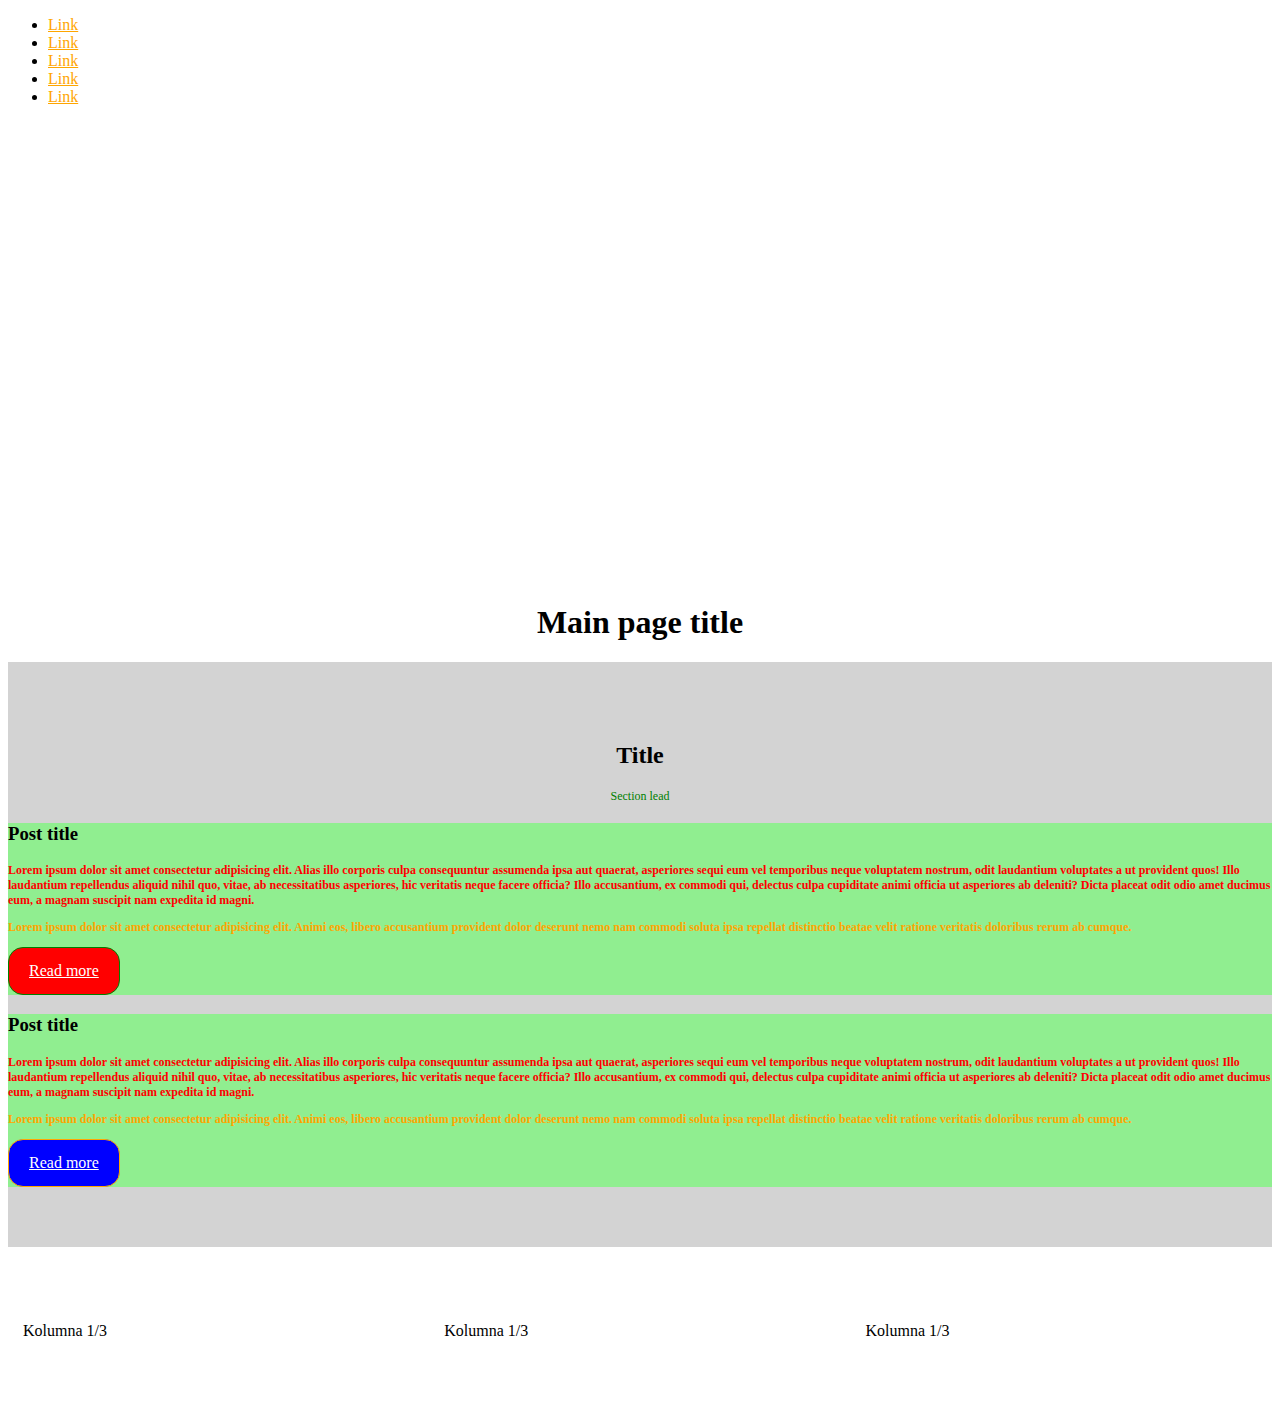
<file: przyklad1/index.html>
<!DOCTYPE html>
<html lang="en">
<head>
    <meta charset="UTF-8">
    <meta http-equiv="X-UA-Compatible" content="IE=edge">
    <meta name="viewport" content="width=device-width, initial-scale=1.0">
    <title>Document</title>
    <link rel="stylesheet" href="css/style.css">
</head>
<body>
    <nav class="mani-nav">
        <ul class="menu">
            <li class="menu-item"><a href="">Link</a></li>
            <li class="menu-item"><a href="">Link</a></li>
            <li class="menu-item"><a href="">Link</a></li>
            <li class="menu-item"><a href="">Link</a></li>
            <li class="menu-item"><a href="">Link</a></li>
        </ul>
    </nav>

    <header class="main-header">
        <h1>Main page title</h1>
    </header>

    <section class="main-section">
        <header>
            <h2 class="heading">Title</h2>
            <p>Section lead</p>
        </header>
        <article class="post">
            <h3 class="post-heading">Post title</h3>
            <p class="first-paragraph">Lorem ipsum dolor sit amet consectetur adipisicing elit. Alias illo corporis culpa consequuntur assumenda ipsa aut quaerat, asperiores sequi eum vel temporibus neque voluptatem nostrum, odit laudantium voluptates a ut provident quos! Illo laudantium repellendus aliquid nihil quo, vitae, ab necessitatibus asperiores, hic veritatis neque facere officia? Illo accusantium, ex commodi qui, delectus culpa cupiditate animi officia ut asperiores ab deleniti? Dicta placeat odit odio amet ducimus eum, a magnam suscipit nam expedita id magni.</p>
            <p>Lorem ipsum dolor sit amet consectetur adipisicing elit. Animi eos, libero accusantium provident dolor deserunt nemo nam commodi soluta ipsa repellat distinctio beatae velit ratione veritatis doloribus rerum ab cumque.</p>
            <a href="" class="btn-primary">Read more</a>
        </article>
        <article class="post">
            <h3 class="post-heading">Post title</h3>
            <p class="first-paragraph">Lorem ipsum dolor sit amet consectetur adipisicing elit. Alias illo corporis culpa consequuntur assumenda ipsa aut quaerat, asperiores sequi eum vel temporibus neque voluptatem nostrum, odit laudantium voluptates a ut provident quos! Illo laudantium repellendus aliquid nihil quo, vitae, ab necessitatibus asperiores, hic veritatis neque facere officia? Illo accusantium, ex commodi qui, delectus culpa cupiditate animi officia ut asperiores ab deleniti? Dicta placeat odit odio amet ducimus eum, a magnam suscipit nam expedita id magni.</p>
            <p>Lorem ipsum dolor sit amet consectetur adipisicing elit. Animi eos, libero accusantium provident dolor deserunt nemo nam commodi soluta ipsa repellat distinctio beatae velit ratione veritatis doloribus rerum ab cumque.</p>
            <a href="" class="btn-secondary">Read more</a>
        </article>
    </section>

    <footer class="site-footer">
        <div class="col-1-3">Kolumna 1/3</div>
        <div class="col-1-3">Kolumna 1/3</div>
        <div class="col-1-3">Kolumna 1/3</div>
    </footer>
</body>
</html>
</file>
<file: przyklad1/css/style.css>
.btn-secondary, .btn-primary {
  border-radius: 15px;
  color: white;
  padding: 14px 20px;
  display: inline-block;
}
.btn-secondary:hover, .btn-primary:hover {
  color: white;
}

.btn-primary {
  background-color: red;
  border: 1px solid green;
}

.btn-secondary {
  background-color: blue;
  border: 1px solid orange;
}

* {
  box-sizing: border-box;
}

p {
  color: orange;
  font-size: 12px;
}

a {
  color: orange;
}
a:hover {
  color: blue;
}

header {
  text-align: center;
}
header p {
  color: green;
}

.col-1-3 {
  width: 33.33%;
  padding: 15px;
}

.main-header {
  height: 60vh;
  display: flex;
  flex-wrap: wrap;
  justify-content: center;
  align-items: flex-end;
}

.main-section {
  background-color: lightgrey;
  padding: 60px 0;
}
.main-section .post {
  background-color: lightgreen;
}
.main-section .post p {
  font-weight: bold;
}
.main-section .post p.first-paragraph {
  color: red;
}

.site-footer {
  padding: 60px 0;
  display: flex;
  flex-wrap: wrap;
}/*# sourceMappingURL=style.css.map */
</file>
